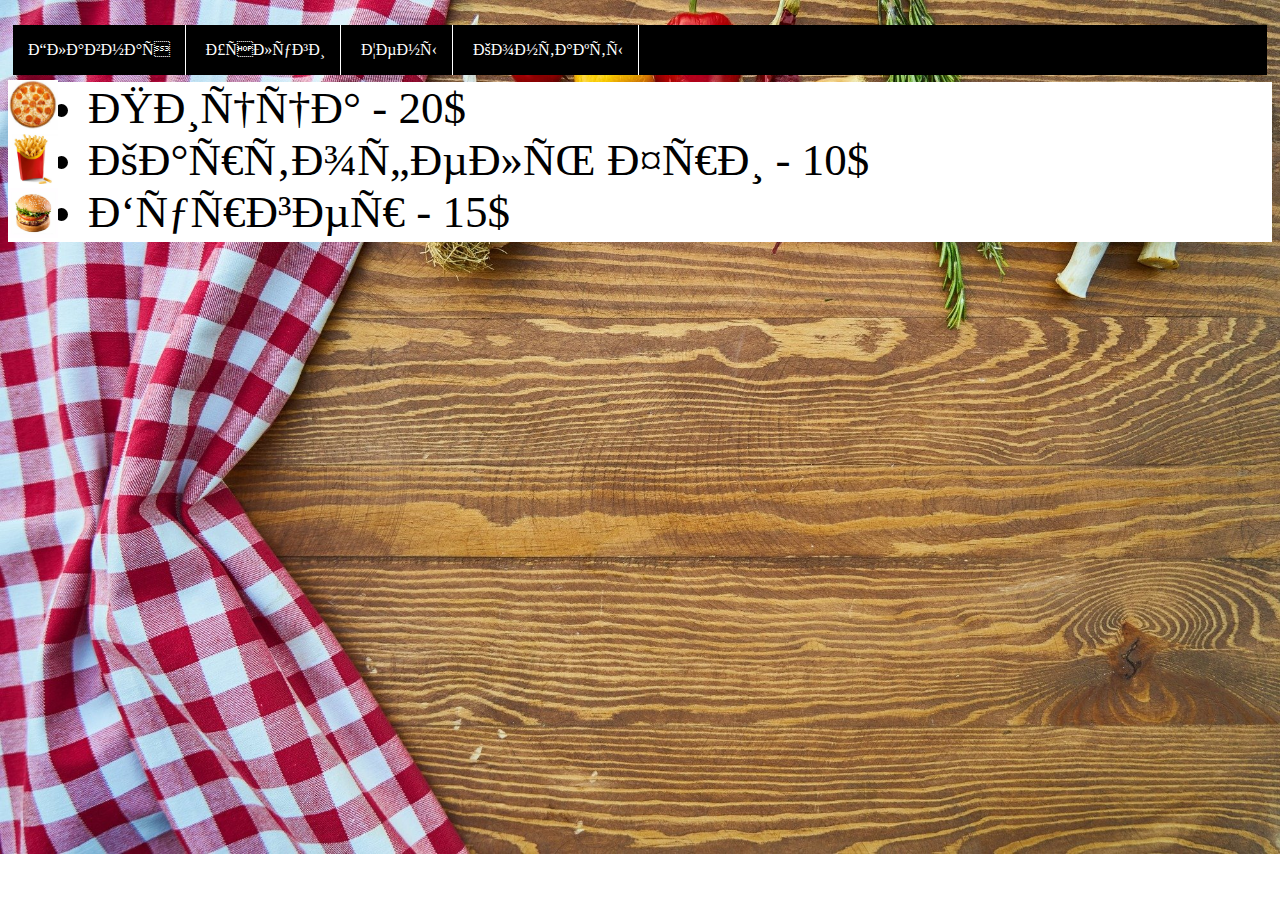
<file: page2.html>
<!DOCTYPE html>
<html lang="en">
<head>
  <title>Цены</title>
  <meta charset-"UTF-8">
  <meta http-equiv-"X-UA-Compalible"
  <meta name="viewport" content="widthdevice-width,initial-scale=1.0">
  <link rel="stylesheet" href="style2.css">
  <link rel="shortcut icon" href="images/music-cat.pn" type="image/png">
</head>
  <body>
    <div id="menu">
    <ul>
      <li><a href="index.html">Главная</a></li>
      <li><a href="#">Услуги</a>
        <ul>
          <li><a href="#">Услуга 1</a></li>
          <li><a href="#">Услуга 2</a></li>
        </ul>
      </li>
      <li><a href="page2.html">Цены</a></li>+-
      <li><a href="#">Контакты</a></li>
    </ul>
  </div>
  <img src="images/pizza.jpg" width="50px" height="50px"><br>
  <img src="images/potato.jpg" width="50px" height="50px"><br>
  <img src="images/burger.jpg" width="50px" height="50px">
  <div id="eda">
    <ul1>
      <li> Пицца - 20$</li><br>
      <li> Картофель Фри - 10$</li><br>
      <li> Бургер - 15$</li>
    </ul1>
  </div>
  </body>
    </html>
</file>
<file: style2.css>
ul{
  list-style:none;
  margin:5px;
  padding-left:0px;
  margin-top: 25px;
  background: black;
  height: 50px;
}
a{
  text-decoration:none;
  background: black;
  color: #ffffff;
  padding: 0px 15px;
  font-family: Times New Roman;
  line-height: 50px;
  display: block;
  border-right: 1px solid;
}
a:hover {
  background: gray;
}
li{
  float:left;
  margin-right: 5px;
}
li > ul{
  position: absolute;
  top: 50px;
  display: none;
}
li:hover > ul{
  display: block;
  width: 100px;
}
li:hover > ul > li{
  float: none;
}
#eda{
  padding-left: 80px;
  margin-top: -160px;
  font-size: 45px;
  background-color: white;
  height: 160px;
}
html{
  background-image: url(images/bg.jpg);
  background-repeat: no-repeat;
  background-size: cover;

}
</file>
